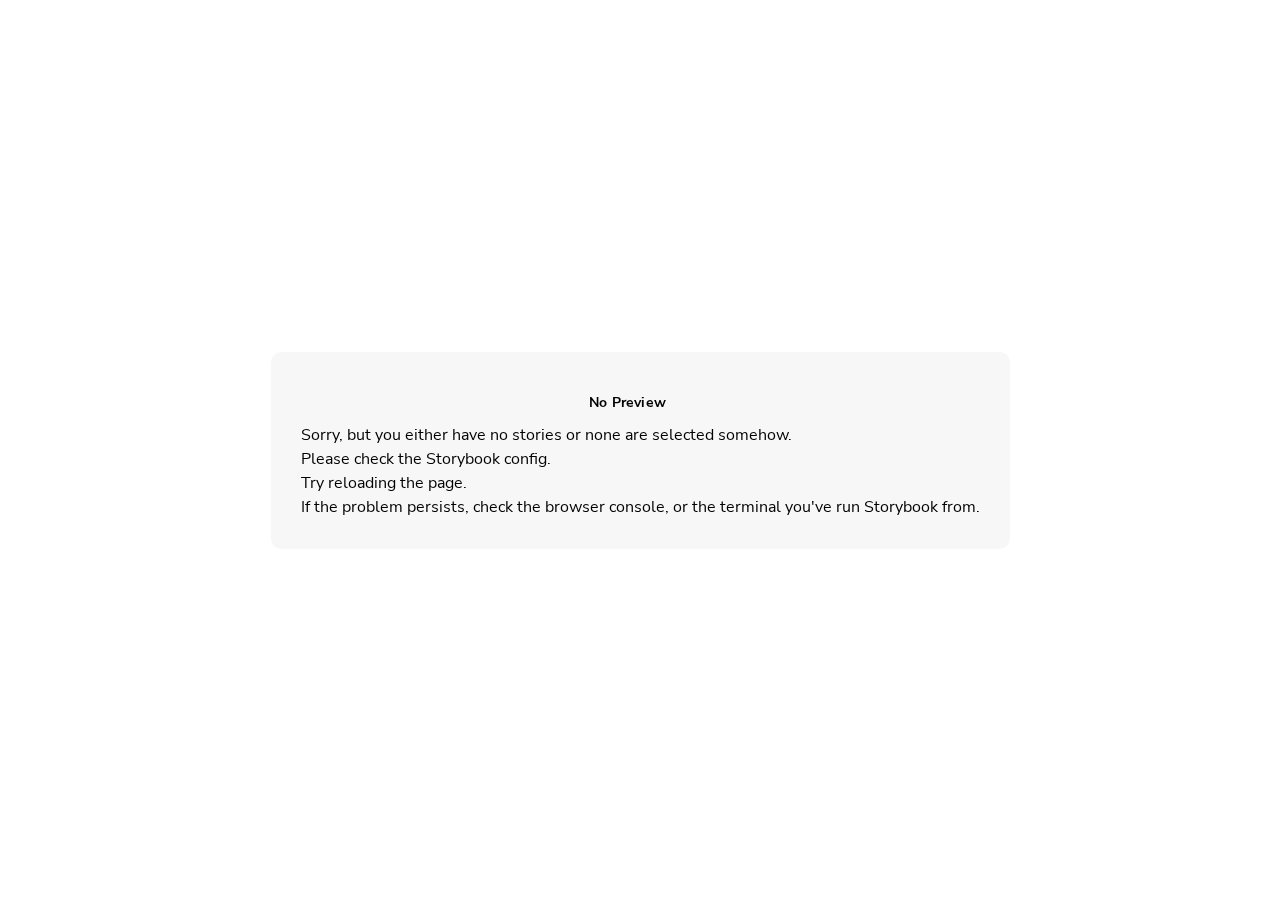
<file: iframe.html>
<!doctype html><html lang="en"><head><meta charset="utf-8"><title>Webpack App</title><meta name="viewport" content="width=device-width,initial-scale=1"><link rel="prefetch" href="./sb-common-assets/nunito-sans-regular.woff2" as="font" type="font/woff2" crossorigin><link rel="prefetch" href="./sb-common-assets/nunito-sans-italic.woff2" as="font" type="font/woff2" crossorigin><link rel="prefetch" href="./sb-common-assets/nunito-sans-bold.woff2" as="font" type="font/woff2" crossorigin><link rel="prefetch" href="./sb-common-assets/nunito-sans-bold-italic.woff2" as="font" type="font/woff2" crossorigin><link rel="stylesheet" href="./sb-common-assets/fonts.css"><base target="_parent"><style>/* While we aren't showing the main block yet, but still preparing, we want everything the user
     has rendered, which may or may not be in #storybook-root, to be display none */
  .sb-show-preparing-story:not(.sb-show-main) > :not(.sb-preparing-story) {
    display: none;
  }

  .sb-show-preparing-docs:not(.sb-show-main) > :not(.sb-preparing-docs) {
    display: none;
  }

  /* Hide our own blocks when we aren't supposed to be showing them */
  :not(.sb-show-preparing-story) > .sb-preparing-story,
  :not(.sb-show-preparing-docs) > .sb-preparing-docs,
  :not(.sb-show-nopreview) > .sb-nopreview,
  :not(.sb-show-errordisplay) > .sb-errordisplay {
    display: none;
  }

  .sb-show-main.sb-main-centered {
    margin: 0;
    display: flex;
    align-items: center;
    min-height: 100vh;
  }

  .sb-show-main.sb-main-centered #storybook-root {
    box-sizing: border-box;
    margin: auto;
    padding: 1rem;
    max-height: 100%; /* Hack for centering correctly in IE11 */
  }

  /* Vertical centering fix for IE11 */
  @media screen and (-ms-high-contrast: none), (-ms-high-contrast: active) {
    .sb-show-main.sb-main-centered:after {
      content: '';
      min-height: inherit;
      font-size: 0;
    }
  }

  .sb-show-main.sb-main-fullscreen {
    margin: 0;
    padding: 0;
    display: block;
  }

  .sb-show-main.sb-main-padded {
    margin: 0;
    padding: 1rem;
    display: block;
    box-sizing: border-box;
  }

  .sb-wrapper {
    position: fixed;
    top: 0;
    bottom: 0;
    left: 0;
    right: 0;
    padding: 20px;
    font-family: 'Nunito Sans', -apple-system, '.SFNSText-Regular', 'San Francisco',
      BlinkMacSystemFont, 'Segoe UI', 'Helvetica Neue', Helvetica, Arial, sans-serif;
    -webkit-font-smoothing: antialiased;
    overflow: auto;
  }

  .sb-heading {
    font-size: 14px;
    font-weight: 600;
    letter-spacing: 0.2px;
    margin: 10px 0;
    padding-right: 25px;
  }

  .sb-nopreview {
    display: flex;
    align-content: center;
    justify-content: center;
  }

  .sb-nopreview_main {
    margin: auto;
    padding: 30px;
    border-radius: 10px;
    background: rgba(0, 0, 0, 0.03);
  }

  .sb-nopreview_heading {
    text-align: center;
  }

  .sb-errordisplay {
    border: 20px solid rgb(187, 49, 49);
    background: #222;
    color: #fff;
    z-index: 999999;
  }

  .sb-errordisplay_code {
    padding: 10px;
    background: #000;
    color: #eee;
    font-family: 'Operator Mono', 'Fira Code Retina', 'Fira Code', 'FiraCode-Retina', 'Andale Mono',
      'Lucida Console', Consolas, Monaco, monospace;
  }

  .sb-errordisplay pre {
    white-space: pre-wrap;
  }

  @-webkit-keyframes sb-rotate360 {
    from {
      transform: rotate(0deg);
    }
    to {
      transform: rotate(360deg);
    }
  }
  @keyframes sb-rotate360 {
    from {
      transform: rotate(0deg);
    }
    to {
      transform: rotate(360deg);
    }
  }
  @-webkit-keyframes sb-glow {
    0%,
    100% {
      opacity: 1;
    }
    50% {
      opacity: 0.4;
    }
  }
  @keyframes sb-glow {
    0%,
    100% {
      opacity: 1;
    }
    50% {
      opacity: 0.4;
    }
  }

  /* We display the preparing loaders *over* the rendering story */
  .sb-preparing-story,
  .sb-preparing-docs {
    background-color: white;
    /* Maximum possible z-index. It would be better to use stacking contexts to ensure it's always
    on top, but this isn't possible as it would require making CSS changes that could affect user code */
    z-index: 2147483647;
  }

  .sb-loader {
    -webkit-animation: sb-rotate360 0.7s linear infinite;
    animation: sb-rotate360 0.7s linear infinite;
    border-color: rgba(97, 97, 97, 0.29);
    border-radius: 50%;
    border-style: solid;
    border-top-color: #646464;
    border-width: 2px;
    display: inline-block;
    height: 32px;
    left: 50%;
    margin-left: -16px;
    margin-top: -16px;
    mix-blend-mode: difference;
    overflow: hidden;
    position: absolute;
    top: 50%;
    transition: all 200ms ease-out;
    vertical-align: top;
    width: 32px;
    z-index: 4;
  }

  .sb-previewBlock {
    background: #fff;
    border: 1px solid rgba(0, 0, 0, 0.1);
    border-radius: 4px;
    box-shadow: rgba(0, 0, 0, 0.1) 0 1px 3px 0;
    margin: 25px auto 40px;
    max-width: 600px;
  }

  .sb-previewBlock_header {
    align-items: center;
    box-shadow: rgba(0, 0, 0, 0.1) 0 -1px 0 0 inset;
    display: flex;
    gap: 14px;
    height: 40px;
    padding: 0 12px;
  }

  .sb-previewBlock_icon {
    -webkit-animation: sb-glow 1.5s ease-in-out infinite;
    animation: sb-glow 1.5s ease-in-out infinite;
    background: #e6e6e6;
    height: 14px;
    width: 14px;
  }
  .sb-previewBlock_icon:last-child {
    margin-left: auto;
  }

  .sb-previewBlock_body {
    -webkit-animation: sb-glow 1.5s ease-in-out infinite;
    animation: sb-glow 1.5s ease-in-out infinite;
    height: 182px;
    position: relative;
  }

  .sb-argstableBlock {
    border-collapse: collapse;
    border-spacing: 0;
    font-size: 13px;
    line-height: 20px;
    margin: 25px auto 40px;
    max-width: 600px;
    text-align: left;
    width: 100%;
  }
  .sb-argstableBlock th:first-of-type,
  .sb-argstableBlock td:first-of-type {
    padding-left: 20px;
  }
  .sb-argstableBlock th:nth-of-type(2),
  .sb-argstableBlock td:nth-of-type(2) {
    width: 35%;
  }
  .sb-argstableBlock th:nth-of-type(3),
  .sb-argstableBlock td:nth-of-type(3) {
    width: 15%;
  }
  .sb-argstableBlock th:last-of-type,
  .sb-argstableBlock td:last-of-type {
    width: 25%;
    padding-right: 20px;
  }
  .sb-argstableBlock th span,
  .sb-argstableBlock td span {
    -webkit-animation: sb-glow 1.5s ease-in-out infinite;
    animation: sb-glow 1.5s ease-in-out infinite;
    background-color: rgba(0, 0, 0, 0.1);
    border-radius: 0;
    box-shadow: none;
    color: transparent;
  }
  .sb-argstableBlock th {
    padding: 10px 15px;
  }

  .sb-argstableBlock-body {
    border-radius: 4px;
    box-shadow: rgba(0, 0, 0, 0.1) 0 1px 3px 1px, rgba(0, 0, 0, 0.065) 0 0 0 1px;
  }
  .sb-argstableBlock-body tr {
    background: transparent;
    overflow: hidden;
  }
  .sb-argstableBlock-body tr:not(:first-child) {
    border-top: 1px solid #e6e6e6;
  }
  .sb-argstableBlock-body tr:first-child td:first-child {
    border-top-left-radius: 4px;
  }
  .sb-argstableBlock-body tr:first-child td:last-child {
    border-top-right-radius: 4px;
  }
  .sb-argstableBlock-body tr:last-child td:first-child {
    border-bottom-left-radius: 4px;
  }
  .sb-argstableBlock-body tr:last-child td:last-child {
    border-bottom-right-radius: 4px;
  }
  .sb-argstableBlock-body td {
    background: #fff;
    padding-bottom: 10px;
    padding-top: 10px;
    vertical-align: top;
  }
  .sb-argstableBlock-body td:not(:first-of-type) {
    padding-left: 15px;
    padding-right: 15px;
  }
  .sb-argstableBlock-body button {
    -webkit-animation: sb-glow 1.5s ease-in-out infinite;
    animation: sb-glow 1.5s ease-in-out infinite;
    background-color: rgba(0, 0, 0, 0.1);
    border: 0;
    border-radius: 0;
    box-shadow: none;
    color: transparent;
    display: inline;
    font-size: 12px;
    line-height: 1;
    padding: 10px 16px;
  }

  .sb-argstableBlock-summary {
    margin-top: 4px;
  }

  .sb-argstableBlock-code {
    margin-right: 4px;
    margin-bottom: 4px;
    padding: 2px 5px;
  }</style><script>/* globals window */
  /* eslint-disable no-underscore-dangle */
  try {
    if (window.top !== window) {
      window.__REACT_DEVTOOLS_GLOBAL_HOOK__ = window.top.__REACT_DEVTOOLS_GLOBAL_HOOK__;
      window.__VUE_DEVTOOLS_GLOBAL_HOOK__ = window.top.__VUE_DEVTOOLS_GLOBAL_HOOK__;
      window.top.__VUE_DEVTOOLS_CONTEXT__ = window.document;
    }
  } catch (e) {
    // eslint-disable-next-line no-console
    console.warn('unable to connect to top frame for connecting dev tools');
  }</script><link href="main.css" rel="stylesheet"><style>#storybook-root[hidden],
      #storybook-docs[hidden] {
        display: none !important;
      }</style></head><body><div class="sb-preparing-story sb-wrapper"><div class="sb-loader"></div></div><div class="sb-preparing-docs sb-wrapper"><div class="sb-previewBlock"><div class="sb-previewBlock_header"><div class="sb-previewBlock_icon"></div><div class="sb-previewBlock_icon"></div><div class="sb-previewBlock_icon"></div><div class="sb-previewBlock_icon"></div></div><div class="sb-previewBlock_body"><div class="sb-loader"></div></div></div><table aria-hidden="true" class="sb-argstableBlock"><thead class="sb-argstableBlock-head"><tr><th><span>Name</span></th><th><span>Description</span></th><th><span>Default</span></th><th><span>Control</span></th></tr></thead><tbody class="sb-argstableBlock-body"><tr><td><span>propertyName</span><span title="Required">*</span></td><td><div><span>This is a short description</span></div><div class="sb-argstableBlock-summary"><div><span class="sb-argstableBlock-code">summary</span></div></div></td><td><div><span class="sb-argstableBlock-code">defaultValue</span></div></td><td><button>Set string</button></td></tr><tr><td><span>propertyName</span><span>*</span></td><td><div><span>This is a short description</span></div><div class="sb-argstableBlock-summary"><div><span class="sb-argstableBlock-code">summary</span></div></div></td><td><div><span class="sb-argstableBlock-code">defaultValue</span></div></td><td><button>Set string</button></td></tr><tr><td><span>propertyName</span><span>*</span></td><td><div><span>This is a short description</span></div><div class="sb-argstableBlock-summary"><div><span class="sb-argstableBlock-code">summary</span></div></div></td><td><div><span class="sb-argstableBlock-code">defaultValue</span></div></td><td><button>Set string</button></td></tr></tbody></table></div><div class="sb-nopreview sb-wrapper"><div class="sb-nopreview_main"><h1 class="sb-nopreview_heading sb-heading">No Preview</h1><p>Sorry, but you either have no stories or none are selected somehow.</p><ul><li>Please check the Storybook config.</li><li>Try reloading the page.</li></ul><p>If the problem persists, check the browser console, or the terminal you've run Storybook from.</p></div></div><div class="sb-errordisplay sb-wrapper"><pre id="error-message" class="sb-heading"></pre><pre class="sb-errordisplay_code"><code id="error-stack"></code></pre></div><div id="storybook-root"></div><div id="storybook-docs"></div><script>window['CONFIG_TYPE'] = "PRODUCTION";
          
      
          
            window['LOGLEVEL'] = "info";
          
      
          
            window['FRAMEWORK_OPTIONS'] = {};
          
      
          
      
          
            window['FEATURES'] = {"warnOnLegacyHierarchySeparator":true,"buildStoriesJson":false,"storyStoreV7":true,"argTypeTargetsV7":true,"legacyDecoratorFileOrder":false,"disallowImplicitActionsInRenderV8":false};
          
      
          
      
          
            window['STORIES'] = [{"titlePrefix":"","directory":"./feature/ui","files":"**/*.stories.@(js|jsx|ts|tsx|mdx)","importPathMatcher":"^\\.[\\\\/](?:feature\\/ui(?:\\/(?!\\.)(?:(?:(?!(?:^|\\/)\\.).)*?)\\/|\\/|$)(?!\\.)(?=.)[^/]*?\\.stories\\.(js|jsx|ts|tsx|mdx))$"}];
          
      
          
            window['DOCS_OPTIONS'] = {"defaultName":"Docs","autodocs":true};</script><script type="module">import './sb-preview/runtime.js';

      
      import './runtime~main.da543622.iframe.bundle.js';
      
      import './255.7f4672af.iframe.bundle.js';
      
      import './main.480f57be.iframe.bundle.js';</script></body></html>
</file>
<file: sb-common-assets/fonts.css>
@font-face {
  font-family: 'Nunito Sans';
  font-style: normal;
  font-weight: 400;
  font-display: swap;
  src: url('./nunito-sans-regular.woff2') format('woff2');
}

@font-face {
  font-family: 'Nunito Sans';
  font-style: italic;
  font-weight: 400;
  font-display: swap;
  src: url('./nunito-sans-italic.woff2') format('woff2');
}

@font-face {
  font-family: 'Nunito Sans';
  font-style: normal;
  font-weight: 700;
  font-display: swap;
  src: url('./nunito-sans-bold.woff2') format('woff2');
}

@font-face {
  font-family: 'Nunito Sans';
  font-style: italic;
  font-weight: 700;
  font-display: swap;
  src: url('./nunito-sans-bold-italic.woff2') format('woff2');
}
</file>
<file: main.css>
.cdk-overlay-container,.cdk-global-overlay-wrapper{pointer-events:none;top:0;left:0;height:100%;width:100%}.cdk-overlay-container{position:fixed;z-index:1000}.cdk-overlay-container:empty{display:none}.cdk-global-overlay-wrapper{display:flex;position:absolute;z-index:1000}.cdk-overlay-pane{position:absolute;pointer-events:auto;box-sizing:border-box;z-index:1000;display:flex;max-width:100%;max-height:100%}.cdk-overlay-backdrop{position:absolute;top:0;bottom:0;left:0;right:0;z-index:1000;pointer-events:auto;-webkit-tap-highlight-color:rgba(0,0,0,0);transition:opacity 400ms cubic-bezier(0.25, 0.8, 0.25, 1);opacity:0}.cdk-overlay-backdrop.cdk-overlay-backdrop-showing{opacity:1}.cdk-high-contrast-active .cdk-overlay-backdrop.cdk-overlay-backdrop-showing{opacity:.6}.cdk-overlay-dark-backdrop{background:rgba(0,0,0,.32)}.cdk-overlay-transparent-backdrop{transition:visibility 1ms linear,opacity 1ms linear;visibility:hidden;opacity:1}.cdk-overlay-transparent-backdrop.cdk-overlay-backdrop-showing{opacity:0;visibility:visible}.cdk-overlay-backdrop-noop-animation{transition:none}.cdk-overlay-connected-position-bounding-box{position:absolute;z-index:1000;display:flex;flex-direction:column;min-width:1px;min-height:1px}.cdk-global-scrollblock{position:fixed;width:100%;overflow-y:scroll}
/*
! tailwindcss v3.4.3 | MIT License | https://tailwindcss.com
*/

/*
1. Prevent padding and border from affecting element width. (https://github.com/mozdevs/cssremedy/issues/4)
2. Allow adding a border to an element by just adding a border-width. (https://github.com/tailwindcss/tailwindcss/pull/116)
*/

*,
::before,
::after {
  box-sizing: border-box; /* 1 */
  border-width: 0; /* 2 */
  border-style: solid; /* 2 */
  border-color: #e5e7eb; /* 2 */
}

::before,
::after {
  --tw-content: '';
}

/*
1. Use a consistent sensible line-height in all browsers.
2. Prevent adjustments of font size after orientation changes in iOS.
3. Use a more readable tab size.
4. Use the user's configured `sans` font-family by default.
5. Use the user's configured `sans` font-feature-settings by default.
6. Use the user's configured `sans` font-variation-settings by default.
7. Disable tap highlights on iOS
*/

html,
:host {
  line-height: 1.5; /* 1 */
  -webkit-text-size-adjust: 100%; /* 2 */ /* 3 */
  tab-size: 4; /* 3 */
  font-family: var(--font-sans), ui-sans-serif, system-ui, sans-serif, "Apple Color Emoji", "Segoe UI Emoji", "Segoe UI Symbol", "Noto Color Emoji"; /* 4 */
  font-feature-settings: normal; /* 5 */
  font-variation-settings: normal; /* 6 */
  -webkit-tap-highlight-color: transparent; /* 7 */
}

/*
1. Remove the margin in all browsers.
2. Inherit line-height from `html` so users can set them as a class directly on the `html` element.
*/

body {
  margin: 0; /* 1 */
  line-height: inherit; /* 2 */
}

/*
1. Add the correct height in Firefox.
2. Correct the inheritance of border color in Firefox. (https://bugzilla.mozilla.org/show_bug.cgi?id=190655)
3. Ensure horizontal rules are visible by default.
*/

hr {
  height: 0; /* 1 */
  color: inherit; /* 2 */
  border-top-width: 1px; /* 3 */
}

/*
Add the correct text decoration in Chrome, Edge, and Safari.
*/

abbr:where([title]) {
  -webkit-text-decoration: underline dotted;
          text-decoration: underline dotted;
}

/*
Remove the default font size and weight for headings.
*/

h1,
h2,
h3,
h4,
h5,
h6 {
  font-size: inherit;
  font-weight: inherit;
}

/*
Reset links to optimize for opt-in styling instead of opt-out.
*/

a {
  color: inherit;
  text-decoration: inherit;
}

/*
Add the correct font weight in Edge and Safari.
*/

b,
strong {
  font-weight: bolder;
}

/*
1. Use the user's configured `mono` font-family by default.
2. Use the user's configured `mono` font-feature-settings by default.
3. Use the user's configured `mono` font-variation-settings by default.
4. Correct the odd `em` font sizing in all browsers.
*/

code,
kbd,
samp,
pre {
  font-family: ui-monospace, SFMono-Regular, Menlo, Monaco, Consolas, "Liberation Mono", "Courier New", monospace; /* 1 */
  font-feature-settings: normal; /* 2 */
  font-variation-settings: normal; /* 3 */
  font-size: 1em; /* 4 */
}

/*
Add the correct font size in all browsers.
*/

small {
  font-size: 80%;
}

/*
Prevent `sub` and `sup` elements from affecting the line height in all browsers.
*/

sub,
sup {
  font-size: 75%;
  line-height: 0;
  position: relative;
  vertical-align: baseline;
}

sub {
  bottom: -0.25em;
}

sup {
  top: -0.5em;
}

/*
1. Remove text indentation from table contents in Chrome and Safari. (https://bugs.chromium.org/p/chromium/issues/detail?id=999088, https://bugs.webkit.org/show_bug.cgi?id=201297)
2. Correct table border color inheritance in all Chrome and Safari. (https://bugs.chromium.org/p/chromium/issues/detail?id=935729, https://bugs.webkit.org/show_bug.cgi?id=195016)
3. Remove gaps between table borders by default.
*/

table {
  text-indent: 0; /* 1 */
  border-color: inherit; /* 2 */
  border-collapse: collapse; /* 3 */
}

/*
1. Change the font styles in all browsers.
2. Remove the margin in Firefox and Safari.
3. Remove default padding in all browsers.
*/

button,
input,
optgroup,
select,
textarea {
  font-family: inherit; /* 1 */
  font-feature-settings: inherit; /* 1 */
  font-variation-settings: inherit; /* 1 */
  font-size: 100%; /* 1 */
  font-weight: inherit; /* 1 */
  line-height: inherit; /* 1 */
  letter-spacing: inherit; /* 1 */
  color: inherit; /* 1 */
  margin: 0; /* 2 */
  padding: 0; /* 3 */
}

/*
Remove the inheritance of text transform in Edge and Firefox.
*/

button,
select {
  text-transform: none;
}

/*
1. Correct the inability to style clickable types in iOS and Safari.
2. Remove default button styles.
*/

button,
input:where([type='button']),
input:where([type='reset']),
input:where([type='submit']) {
  -webkit-appearance: button; /* 1 */
  background-color: transparent; /* 2 */
  background-image: none; /* 2 */
}

/*
Use the modern Firefox focus style for all focusable elements.
*/

:-moz-focusring {
  outline: auto;
}

/*
Remove the additional `:invalid` styles in Firefox. (https://github.com/mozilla/gecko-dev/blob/2f9eacd9d3d995c937b4251a5557d95d494c9be1/layout/style/res/forms.css#L728-L737)
*/

:-moz-ui-invalid {
  box-shadow: none;
}

/*
Add the correct vertical alignment in Chrome and Firefox.
*/

progress {
  vertical-align: baseline;
}

/*
Correct the cursor style of increment and decrement buttons in Safari.
*/

::-webkit-inner-spin-button,
::-webkit-outer-spin-button {
  height: auto;
}

/*
1. Correct the odd appearance in Chrome and Safari.
2. Correct the outline style in Safari.
*/

[type='search'] {
  -webkit-appearance: textfield; /* 1 */
  outline-offset: -2px; /* 2 */
}

/*
Remove the inner padding in Chrome and Safari on macOS.
*/

::-webkit-search-decoration {
  -webkit-appearance: none;
}

/*
1. Correct the inability to style clickable types in iOS and Safari.
2. Change font properties to `inherit` in Safari.
*/

::-webkit-file-upload-button {
  -webkit-appearance: button; /* 1 */
  font: inherit; /* 2 */
}

/*
Add the correct display in Chrome and Safari.
*/

summary {
  display: list-item;
}

/*
Removes the default spacing and border for appropriate elements.
*/

blockquote,
dl,
dd,
h1,
h2,
h3,
h4,
h5,
h6,
hr,
figure,
p,
pre {
  margin: 0;
}

fieldset {
  margin: 0;
  padding: 0;
}

legend {
  padding: 0;
}

ol,
ul,
menu {
  list-style: none;
  margin: 0;
  padding: 0;
}

/*
Reset default styling for dialogs.
*/

dialog {
  padding: 0;
}

/*
Prevent resizing textareas horizontally by default.
*/

textarea {
  resize: vertical;
}

/*
1. Reset the default placeholder opacity in Firefox. (https://github.com/tailwindlabs/tailwindcss/issues/3300)
2. Set the default placeholder color to the user's configured gray 400 color.
*/

input::placeholder,
textarea::placeholder {
  opacity: 1; /* 1 */
  color: #9ca3af; /* 2 */
}

/*
Set the default cursor for buttons.
*/

button,
[role="button"] {
  cursor: pointer;
}

/*
Make sure disabled buttons don't get the pointer cursor.
*/

:disabled {
  cursor: default;
}

/*
1. Make replaced elements `display: block` by default. (https://github.com/mozdevs/cssremedy/issues/14)
2. Add `vertical-align: middle` to align replaced elements more sensibly by default. (https://github.com/jensimmons/cssremedy/issues/14#issuecomment-634934210)
   This can trigger a poorly considered lint error in some tools but is included by design.
*/

img,
svg,
video,
canvas,
audio,
iframe,
embed,
object {
  display: block; /* 1 */
  vertical-align: middle; /* 2 */
}

/*
Constrain images and videos to the parent width and preserve their intrinsic aspect ratio. (https://github.com/mozdevs/cssremedy/issues/14)
*/

img,
video {
  max-width: 100%;
  height: auto;
}

/* Make elements with the HTML hidden attribute stay hidden by default */

[hidden] {
  display: none;
}

[type='checkbox'] {
  appearance: none;
  }

[type='checkbox']:checked {
  background-image: url("data:image/svg+xml;charset=utf-8,%3Csvg aria-hidden='true' xmlns='http://www.w3.org/2000/svg' fill='none' viewBox='0 0 16 12'%3E%3Cpath stroke='%23fff' stroke-linecap='round' stroke-linejoin='round' stroke-width='3' d='M1 5.917 5.724 10.5 15 1.5'/%3E%3C/svg%3E");
  background-repeat: no-repeat;
  background-size: 0.6em 0.6em;
  background-position: 50%;
  }

:root {
  --font-sans: ''
  }

:root, [data-mode='light'], .theme-zinc, [data-theme='theme-zinc'] {
    --background: 0 0% 100%;
    --foreground: 240 10% 3.9%;
    --card: 0 0% 100%;
    --card-foreground: 240 10% 3.9%;
    --popover: 0 0% 100%;
    --popover-foreground: 240 10% 3.9%;
    --primary: 240 5.9% 10%;
    --primary-foreground: 0 0% 98%;
    --secondary: 240 4.8% 95.9%;
    --secondary-foreground: 240 5.9% 10%;
    --muted: 240 4.8% 95.9%;
    --muted-foreground: 240 3.8% 46.1%;
    --accent: 240 4.8% 95.9%;
    --accent-foreground: 240 5.9% 10%;
    --destructive: 0 84.2% 60.2%;
    --destructive-foreground: 0 0% 98%;
    --border: 240 5.9% 90%;
    --input: 240 5.9% 90%;
    --ring: 240 5.9% 10%;
    --radius: 0.5rem;
  }

.dark, [data-mode='dark'], .theme-zinc > .dark, [data-theme='theme-zinc'] > .dark {
    --background: 240 10% 3.9%;
    --foreground: 0 0% 98%;
    --card: 240 10% 3.9%;
    --card-foreground: 0 0% 98%;
    --popover: 240 10% 3.9%;
    --popover-foreground: 0 0% 98%;
    --primary: 0 0% 98%;
    --primary-foreground: 240 5.9% 10%;
    --secondary: 240 3.7% 15.9%;
    --secondary-foreground: 0 0% 98%;
    --muted: 240 3.7% 15.9%;
    --muted-foreground: 240 5% 64.9%;
    --accent: 240 3.7% 15.9%;
    --accent-foreground: 0 0% 98%;
    --destructive: 0 62.8% 30.6%;
    --destructive-foreground: 0 0% 98%;
    --border: 240 3.7% 15.9%;
    --input: 240 3.7% 15.9%;
    --ring: 240 4.9% 83.9%;
  }

.theme-red, [data-theme='theme-red']  {
    --background: 0 0% 100%;
    --foreground: 240 10% 3.9%;
    --card: 0 0% 100%;
    --card-foreground: 240 10% 3.9%;
    --popover: 0 0% 100%;
    --popover-foreground: 240 10% 3.9%;
    --primary: 346.8 77.2% 49.8%;
    --primary-foreground: 355.7 100% 97.3%;
    --secondary: 240 4.8% 95.9%;
    --secondary-foreground: 240 5.9% 10%;
    --muted: 240 4.8% 95.9%;
    --muted-foreground: 240 3.8% 46.1%;
    --accent: 240 4.8% 95.9%;
    --accent-foreground: 240 5.9% 10%;
    --destructive: 0 84.2% 60.2%;
    --destructive-foreground: 0 0% 98%;
    --border: 240 5.9% 90%;
    --input: 240 5.9% 90%;
    --ring: 346.8 77.2% 49.8%;
    --radius: 0.5rem;
  }

.theme-red > .dark, [data-theme='theme-red'] > .dark, [data-theme='theme-red'][data-mode='dark'] {
    --background: 20 14.3% 4.1%;
    --foreground: 0 0% 95%;
    --card: 24 9.8% 10%;
    --card-foreground: 0 0% 95%;
    --popover: 0 0% 9%;
    --popover-foreground: 0 0% 95%;
    --primary: 346.8 77.2% 49.8%;
    --primary-foreground: 355.7 100% 97.3%;
    --secondary: 240 3.7% 15.9%;
    --secondary-foreground: 0 0% 98%;
    --muted: 0 0% 15%;
    --muted-foreground: 240 5% 64.9%;
    --accent: 12 6.5% 15.1%;
    --accent-foreground: 0 0% 98%;
    --destructive: 0 62.8% 30.6%;
    --destructive-foreground: 0 85.7% 97.3%;
    --border: 240 3.7% 15.9%;
    --input: 240 3.7% 15.9%;
    --ring: 346.8 77.2% 49.8%;
  }

.theme-orange, [data-theme='theme-orange'], [data-theme='theme-orange'][data-mode='light'] {
    --background: 0 0% 100%;
    --foreground: 20 14.3% 4.1%;
    --card: 0 0% 100%;
    --card-foreground: 20 14.3% 4.1%;
    --popover: 0 0% 100%;
    --popover-foreground: 20 14.3% 4.1%;
    --primary: 24.6 95% 53.1%;
    --primary-foreground: 60 9.1% 97.8%;
    --secondary: 60 4.8% 95.9%;
    --secondary-foreground: 24 9.8% 10%;
    --muted: 60 4.8% 95.9%;
    --muted-foreground: 25 5.3% 44.7%;
    --accent: 60 4.8% 95.9%;
    --accent-foreground: 24 9.8% 10%;
    --destructive: 0 84.2% 60.2%;
    --destructive-foreground: 60 9.1% 97.8%;
    --border: 20 5.9% 90%;
    --input: 20 5.9% 90%;
    --ring: 24.6 95% 53.1%;
    --radius: 0.5rem;
  }

.theme-orange > .dark, [data-theme='theme-orange'] > .dark, [data-theme='theme-orange'][data-mode='dark'] {
    --background: 20 14.3% 4.1%;
    --foreground: 60 9.1% 97.8%;
    --card: 20 14.3% 4.1%;
    --card-foreground: 60 9.1% 97.8%;
    --popover: 20 14.3% 4.1%;
    --popover-foreground: 60 9.1% 97.8%;
    --primary: 20.5 90.2% 48.2%;
    --primary-foreground: 60 9.1% 97.8%;
    --secondary: 12 6.5% 15.1%;
    --secondary-foreground: 60 9.1% 97.8%;
    --muted: 12 6.5% 15.1%;
    --muted-foreground: 24 5.4% 63.9%;
    --accent: 12 6.5% 15.1%;
    --accent-foreground: 60 9.1% 97.8%;
    --destructive: 0 72.2% 50.6%;
    --destructive-foreground: 60 9.1% 97.8%;
    --border: 12 6.5% 15.1%;
    --input: 12 6.5% 15.1%;
    --ring: 20.5 90.2% 48.2%;
  }

.theme-green, [data-theme='theme-green'], [data-theme='theme-green'][data-mode='light'] {
    --background: 0 0% 100%;
    --foreground: 240 10% 3.9%;
    --card: 0 0% 100%;
    --card-foreground: 240 10% 3.9%;
    --popover: 0 0% 100%;
    --popover-foreground: 240 10% 3.9%;
    --primary: 142.1 76.2% 36.3%;
    --primary-foreground: 355.7 100% 97.3%;
    --secondary: 240 4.8% 95.9%;
    --secondary-foreground: 240 5.9% 10%;
    --muted: 240 4.8% 95.9%;
    --muted-foreground: 240 3.8% 46.1%;
    --accent: 240 4.8% 95.9%;
    --accent-foreground: 240 5.9% 10%;
    --destructive: 0 84.2% 60.2%;
    --destructive-foreground: 0 0% 98%;
    --border: 240 5.9% 90%;
    --input: 240 5.9% 90%;
    --ring: 142.1 76.2% 36.3%;
    --radius: 0.5rem;
  }

.theme-green > .dark, [data-theme='theme-green'] > .dark, [data-theme='theme-green'][data-mode='dark'] {
    --background: 20 14.3% 4.1%;
    --foreground: 0 0% 95%;
    --card: 24 9.8% 10%;
    --card-foreground: 0 0% 95%;
    --popover: 0 0% 9%;
    --popover-foreground: 0 0% 95%;
    --primary: 142.1 70.6% 45.3%;
    --primary-foreground: 144.9 80.4% 10%;
    --secondary: 240 3.7% 15.9%;
    --secondary-foreground: 0 0% 98%;
    --muted: 0 0% 15%;
    --muted-foreground: 240 5% 64.9%;
    --accent: 12 6.5% 15.1%;
    --accent-foreground: 0 0% 98%;
    --destructive: 0 62.8% 30.6%;
    --destructive-foreground: 0 85.7% 97.3%;
    --border: 240 3.7% 15.9%;
    --input: 240 3.7% 15.9%;
    --ring: 142.4 71.8% 29.2%;
  }

.theme-blue, [data-theme='theme-blue'], [data-theme='theme-blue'][data-mode='light'] {
    --background: 0 0% 100%;
    --foreground: 222.2 84% 4.9%;
    --card: 0 0% 100%;
    --card-foreground: 222.2 84% 4.9%;
    --popover: 0 0% 100%;
    --popover-foreground: 222.2 84% 4.9%;
    --primary: 221.2 83.2% 53.3%;
    --primary-foreground: 210 40% 98%;
    --secondary: 210 40% 96.1%;
    --secondary-foreground: 222.2 47.4% 11.2%;
    --muted: 210 40% 96.1%;
    --muted-foreground: 215.4 16.3% 46.9%;
    --accent: 210 40% 96.1%;
    --accent-foreground: 222.2 47.4% 11.2%;
    --destructive: 0 84.2% 60.2%;
    --destructive-foreground: 210 40% 98%;
    --border: 214.3 31.8% 91.4%;
    --input: 214.3 31.8% 91.4%;
    --ring: 221.2 83.2% 53.3%;
    --radius: 0.5rem;
  }

.theme-blue > .dark, [data-theme='theme-blue'] > .dark, [data-theme='theme-blue'][data-mode='dark'] {
    --background: 222.2 84% 4.9%;
    --foreground: 210 40% 98%;
    --card: 222.2 84% 4.9%;
    --card-foreground: 210 40% 98%;
    --popover: 222.2 84% 4.9%;
    --popover-foreground: 210 40% 98%;
    --primary: 217.2 91.2% 59.8%;
    --primary-foreground: 222.2 47.4% 11.2%;
    --secondary: 217.2 32.6% 17.5%;
    --secondary-foreground: 210 40% 98%;
    --muted: 217.2 32.6% 17.5%;
    --muted-foreground: 215 20.2% 65.1%;
    --accent: 217.2 32.6% 17.5%;
    --accent-foreground: 210 40% 98%;
    --destructive: 0 62.8% 30.6%;
    --destructive-foreground: 210 40% 98%;
    --border: 217.2 32.6% 17.5%;
    --input: 217.2 32.6% 17.5%;
    --ring: 224.3 76.3% 48%;
  }

*, ::before, ::after{
  --tw-border-spacing-x: 0;
  --tw-border-spacing-y: 0;
  --tw-translate-x: 0;
  --tw-translate-y: 0;
  --tw-rotate: 0;
  --tw-skew-x: 0;
  --tw-skew-y: 0;
  --tw-scale-x: 1;
  --tw-scale-y: 1;
  --tw-pan-x:  ;
  --tw-pan-y:  ;
  --tw-pinch-zoom:  ;
  --tw-scroll-snap-strictness: proximity;
  --tw-gradient-from-position:  ;
  --tw-gradient-via-position:  ;
  --tw-gradient-to-position:  ;
  --tw-ordinal:  ;
  --tw-slashed-zero:  ;
  --tw-numeric-figure:  ;
  --tw-numeric-spacing:  ;
  --tw-numeric-fraction:  ;
  --tw-ring-inset:  ;
  --tw-ring-offset-width: 0px;
  --tw-ring-offset-color: #fff;
  --tw-ring-color: rgb(59 130 246 / 0.5);
  --tw-ring-offset-shadow: 0 0 #0000;
  --tw-ring-shadow: 0 0 #0000;
  --tw-shadow: 0 0 #0000;
  --tw-shadow-colored: 0 0 #0000;
  --tw-blur:  ;
  --tw-brightness:  ;
  --tw-contrast:  ;
  --tw-grayscale:  ;
  --tw-hue-rotate:  ;
  --tw-invert:  ;
  --tw-saturate:  ;
  --tw-sepia:  ;
  --tw-drop-shadow:  ;
  --tw-backdrop-blur:  ;
  --tw-backdrop-brightness:  ;
  --tw-backdrop-contrast:  ;
  --tw-backdrop-grayscale:  ;
  --tw-backdrop-hue-rotate:  ;
  --tw-backdrop-invert:  ;
  --tw-backdrop-opacity:  ;
  --tw-backdrop-saturate:  ;
  --tw-backdrop-sepia:  ;
  --tw-contain-size:  ;
  --tw-contain-layout:  ;
  --tw-contain-paint:  ;
  --tw-contain-style:  ;
}

::backdrop{
  --tw-border-spacing-x: 0;
  --tw-border-spacing-y: 0;
  --tw-translate-x: 0;
  --tw-translate-y: 0;
  --tw-rotate: 0;
  --tw-skew-x: 0;
  --tw-skew-y: 0;
  --tw-scale-x: 1;
  --tw-scale-y: 1;
  --tw-pan-x:  ;
  --tw-pan-y:  ;
  --tw-pinch-zoom:  ;
  --tw-scroll-snap-strictness: proximity;
  --tw-gradient-from-position:  ;
  --tw-gradient-via-position:  ;
  --tw-gradient-to-position:  ;
  --tw-ordinal:  ;
  --tw-slashed-zero:  ;
  --tw-numeric-figure:  ;
  --tw-numeric-spacing:  ;
  --tw-numeric-fraction:  ;
  --tw-ring-inset:  ;
  --tw-ring-offset-width: 0px;
  --tw-ring-offset-color: #fff;
  --tw-ring-color: rgb(59 130 246 / 0.5);
  --tw-ring-offset-shadow: 0 0 #0000;
  --tw-ring-shadow: 0 0 #0000;
  --tw-shadow: 0 0 #0000;
  --tw-shadow-colored: 0 0 #0000;
  --tw-blur:  ;
  --tw-brightness:  ;
  --tw-contrast:  ;
  --tw-grayscale:  ;
  --tw-hue-rotate:  ;
  --tw-invert:  ;
  --tw-saturate:  ;
  --tw-sepia:  ;
  --tw-drop-shadow:  ;
  --tw-backdrop-blur:  ;
  --tw-backdrop-brightness:  ;
  --tw-backdrop-contrast:  ;
  --tw-backdrop-grayscale:  ;
  --tw-backdrop-hue-rotate:  ;
  --tw-backdrop-invert:  ;
  --tw-backdrop-opacity:  ;
  --tw-backdrop-saturate:  ;
  --tw-backdrop-sepia:  ;
  --tw-contain-size:  ;
  --tw-contain-layout:  ;
  --tw-contain-paint:  ;
  --tw-contain-style:  ;
}
.container{
  width: 100%;
  margin-right: auto;
  margin-left: auto;
  padding-right: 2rem;
  padding-left: 2rem;
}
@media (min-width: 1400px){

  .container{
    max-width: 1400px;
  }
}
.sr-only{
  position: absolute;
  width: 1px;
  height: 1px;
  padding: 0;
  margin: -1px;
  overflow: hidden;
  clip: rect(0, 0, 0, 0);
  white-space: nowrap;
  border-width: 0;
}
.static{
  position: static;
}
.mx-auto{
  margin-left: auto;
  margin-right: auto;
}
.mb-4{
  margin-bottom: 1rem;
}
.mr-2{
  margin-right: 0.5rem;
}
.flex{
  display: flex;
}
.inline-flex{
  display: inline-flex;
}
.grid{
  display: grid;
}
.contents{
  display: contents;
}
.h-10{
  height: 2.5rem;
}
.h-11{
  height: 2.75rem;
}
.h-12{
  height: 3rem;
}
.h-3{
  height: 0.75rem;
}
.h-4{
  height: 1rem;
}
.h-6{
  height: 1.5rem;
}
.h-8{
  height: 2rem;
}
.h-9{
  height: 2.25rem;
}
.w-10{
  width: 2.5rem;
}
.w-12{
  width: 3rem;
}
.w-3{
  width: 0.75rem;
}
.w-4{
  width: 1rem;
}
.w-6{
  width: 1.5rem;
}
.w-8{
  width: 2rem;
}
.max-w-lg{
  max-width: 32rem;
}
.transform{
  transform: translate(var(--tw-translate-x), var(--tw-translate-y)) rotate(var(--tw-rotate)) skewX(var(--tw-skew-x)) skewY(var(--tw-skew-y)) scaleX(var(--tw-scale-x)) scaleY(var(--tw-scale-y));
}
.grid-cols-7{
  grid-template-columns: repeat(7, minmax(0, 1fr));
}
.flex-row{
  flex-direction: row;
}
.flex-col{
  flex-direction: column;
}
.items-center{
  align-items: center;
}
.justify-center{
  justify-content: center;
}
.gap-4{
  gap: 1rem;
}
.space-x-1 > :not([hidden]) ~ :not([hidden]){
  --tw-space-x-reverse: 0;
  margin-right: calc(0.25rem * var(--tw-space-x-reverse));
  margin-left: calc(0.25rem * calc(1 - var(--tw-space-x-reverse)));
}
.space-x-1\.5 > :not([hidden]) ~ :not([hidden]){
  --tw-space-x-reverse: 0;
  margin-right: calc(0.375rem * var(--tw-space-x-reverse));
  margin-left: calc(0.375rem * calc(1 - var(--tw-space-x-reverse)));
}
.space-y-1 > :not([hidden]) ~ :not([hidden]){
  --tw-space-y-reverse: 0;
  margin-top: calc(0.25rem * calc(1 - var(--tw-space-y-reverse)));
  margin-bottom: calc(0.25rem * var(--tw-space-y-reverse));
}
.space-y-1\.5 > :not([hidden]) ~ :not([hidden]){
  --tw-space-y-reverse: 0;
  margin-top: calc(0.375rem * calc(1 - var(--tw-space-y-reverse)));
  margin-bottom: calc(0.375rem * var(--tw-space-y-reverse));
}
.rounded-full{
  border-radius: 9999px;
}
.rounded-lg{
  border-radius: var(--radius);
}
.rounded-md{
  border-radius: calc(var(--radius) - 2px);
}
.border{
  border-width: 1px;
}
.border-border{
  border-color: hsl(var(--border));
}
.border-input{
  border-color: hsl(var(--input));
}
.border-transparent{
  border-color: transparent;
}
.bg-card{
  background-color: hsl(var(--card));
}
.bg-destructive{
  background-color: hsl(var(--destructive));
}
.bg-primary{
  background-color: hsl(var(--primary));
}
.bg-secondary{
  background-color: hsl(var(--secondary));
}
.p-4{
  padding: 1rem;
}
.p-6{
  padding: 1.5rem;
}
.px-2{
  padding-left: 0.5rem;
  padding-right: 0.5rem;
}
.px-2\.5{
  padding-left: 0.625rem;
  padding-right: 0.625rem;
}
.px-3{
  padding-left: 0.75rem;
  padding-right: 0.75rem;
}
.px-4{
  padding-left: 1rem;
  padding-right: 1rem;
}
.px-6{
  padding-left: 1.5rem;
  padding-right: 1.5rem;
}
.px-8{
  padding-left: 2rem;
  padding-right: 2rem;
}
.py-0{
  padding-top: 0px;
  padding-bottom: 0px;
}
.py-0\.5{
  padding-top: 0.125rem;
  padding-bottom: 0.125rem;
}
.py-2{
  padding-top: 0.5rem;
  padding-bottom: 0.5rem;
}
.pb-2{
  padding-bottom: 0.5rem;
}
.pt-0{
  padding-top: 0px;
}
.text-4xl{
  font-size: 2.25rem;
  line-height: 2.5rem;
}
.text-lg{
  font-size: 1.125rem;
  line-height: 1.75rem;
}
.text-sm{
  font-size: 0.875rem;
  line-height: 1.25rem;
}
.text-xs{
  font-size: 0.75rem;
  line-height: 1rem;
}
.font-medium{
  font-weight: 500;
}
.font-semibold{
  font-weight: 600;
}
.leading-none{
  line-height: 1;
}
.tracking-tight{
  letter-spacing: -0.025em;
}
.text-card-foreground{
  color: hsl(var(--card-foreground));
}
.text-destructive-foreground{
  color: hsl(var(--destructive-foreground));
}
.text-foreground{
  color: hsl(var(--foreground));
}
.text-muted-foreground{
  color: hsl(var(--muted-foreground));
}
.text-primary{
  color: hsl(var(--primary));
}
.text-primary-foreground{
  color: hsl(var(--primary-foreground));
}
.text-secondary-foreground{
  color: hsl(var(--secondary-foreground));
}
.underline-offset-4{
  text-underline-offset: 4px;
}
.shadow-sm{
  --tw-shadow: 0 1px 2px 0 rgb(0 0 0 / 0.05);
  --tw-shadow-colored: 0 1px 2px 0 var(--tw-shadow-color);
  box-shadow: var(--tw-ring-offset-shadow, 0 0 #0000), var(--tw-ring-shadow, 0 0 #0000), var(--tw-shadow);
}
.outline{
  outline-style: solid;
}
.ring-offset-background{
  --tw-ring-offset-color: hsl(var(--background));
}
.transition-colors{
  transition-property: color, background-color, border-color, text-decoration-color, fill, stroke;
  transition-timing-function: cubic-bezier(0.4, 0, 0.2, 1);
  transition-duration: 150ms;
}
@keyframes enter{

  from{
    opacity: var(--tw-enter-opacity, 1);
    transform: translate3d(var(--tw-enter-translate-x, 0), var(--tw-enter-translate-y, 0), 0) scale3d(var(--tw-enter-scale, 1), var(--tw-enter-scale, 1), var(--tw-enter-scale, 1)) rotate(var(--tw-enter-rotate, 0));
  }
}
@keyframes exit{

  to{
    opacity: var(--tw-exit-opacity, 1);
    transform: translate3d(var(--tw-exit-translate-x, 0), var(--tw-exit-translate-y, 0), 0) scale3d(var(--tw-exit-scale, 1), var(--tw-exit-scale, 1), var(--tw-exit-scale, 1)) rotate(var(--tw-exit-rotate, 0));
  }
}
.hover\:bg-accent:hover{
  background-color: hsl(var(--accent));
}
.hover\:bg-destructive\/80:hover{
  background-color: hsl(var(--destructive) / 0.8);
}
.hover\:bg-destructive\/90:hover{
  background-color: hsl(var(--destructive) / 0.9);
}
.hover\:bg-primary\/80:hover{
  background-color: hsl(var(--primary) / 0.8);
}
.hover\:bg-primary\/90:hover{
  background-color: hsl(var(--primary) / 0.9);
}
.hover\:bg-secondary\/80:hover{
  background-color: hsl(var(--secondary) / 0.8);
}
.hover\:text-accent-foreground:hover{
  color: hsl(var(--accent-foreground));
}
.hover\:underline:hover{
  text-decoration-line: underline;
}
.focus\:outline-none:focus{
  outline: 2px solid transparent;
  outline-offset: 2px;
}
.focus\:ring-2:focus{
  --tw-ring-offset-shadow: var(--tw-ring-inset) 0 0 0 var(--tw-ring-offset-width) var(--tw-ring-offset-color);
  --tw-ring-shadow: var(--tw-ring-inset) 0 0 0 calc(2px + var(--tw-ring-offset-width)) var(--tw-ring-color);
  box-shadow: var(--tw-ring-offset-shadow), var(--tw-ring-shadow), var(--tw-shadow, 0 0 #0000);
}
.focus\:ring-ring:focus{
  --tw-ring-color: hsl(var(--ring));
}
.focus\:ring-offset-2:focus{
  --tw-ring-offset-width: 2px;
}
.focus-visible\:outline-none:focus-visible{
  outline: 2px solid transparent;
  outline-offset: 2px;
}
.focus-visible\:ring-2:focus-visible{
  --tw-ring-offset-shadow: var(--tw-ring-inset) 0 0 0 var(--tw-ring-offset-width) var(--tw-ring-offset-color);
  --tw-ring-shadow: var(--tw-ring-inset) 0 0 0 calc(2px + var(--tw-ring-offset-width)) var(--tw-ring-color);
  box-shadow: var(--tw-ring-offset-shadow), var(--tw-ring-shadow), var(--tw-shadow, 0 0 #0000);
}
.focus-visible\:ring-ring:focus-visible{
  --tw-ring-color: hsl(var(--ring));
}
.focus-visible\:ring-offset-2:focus-visible{
  --tw-ring-offset-width: 2px;
}
.disabled\:pointer-events-none:disabled{
  pointer-events: none;
}
.disabled\:opacity-50:disabled{
  opacity: 0.5;
}
@media (min-width: 640px){

  .sm\:col-span-2{
    grid-column: span 2 / span 2;
  }
}
</file>
